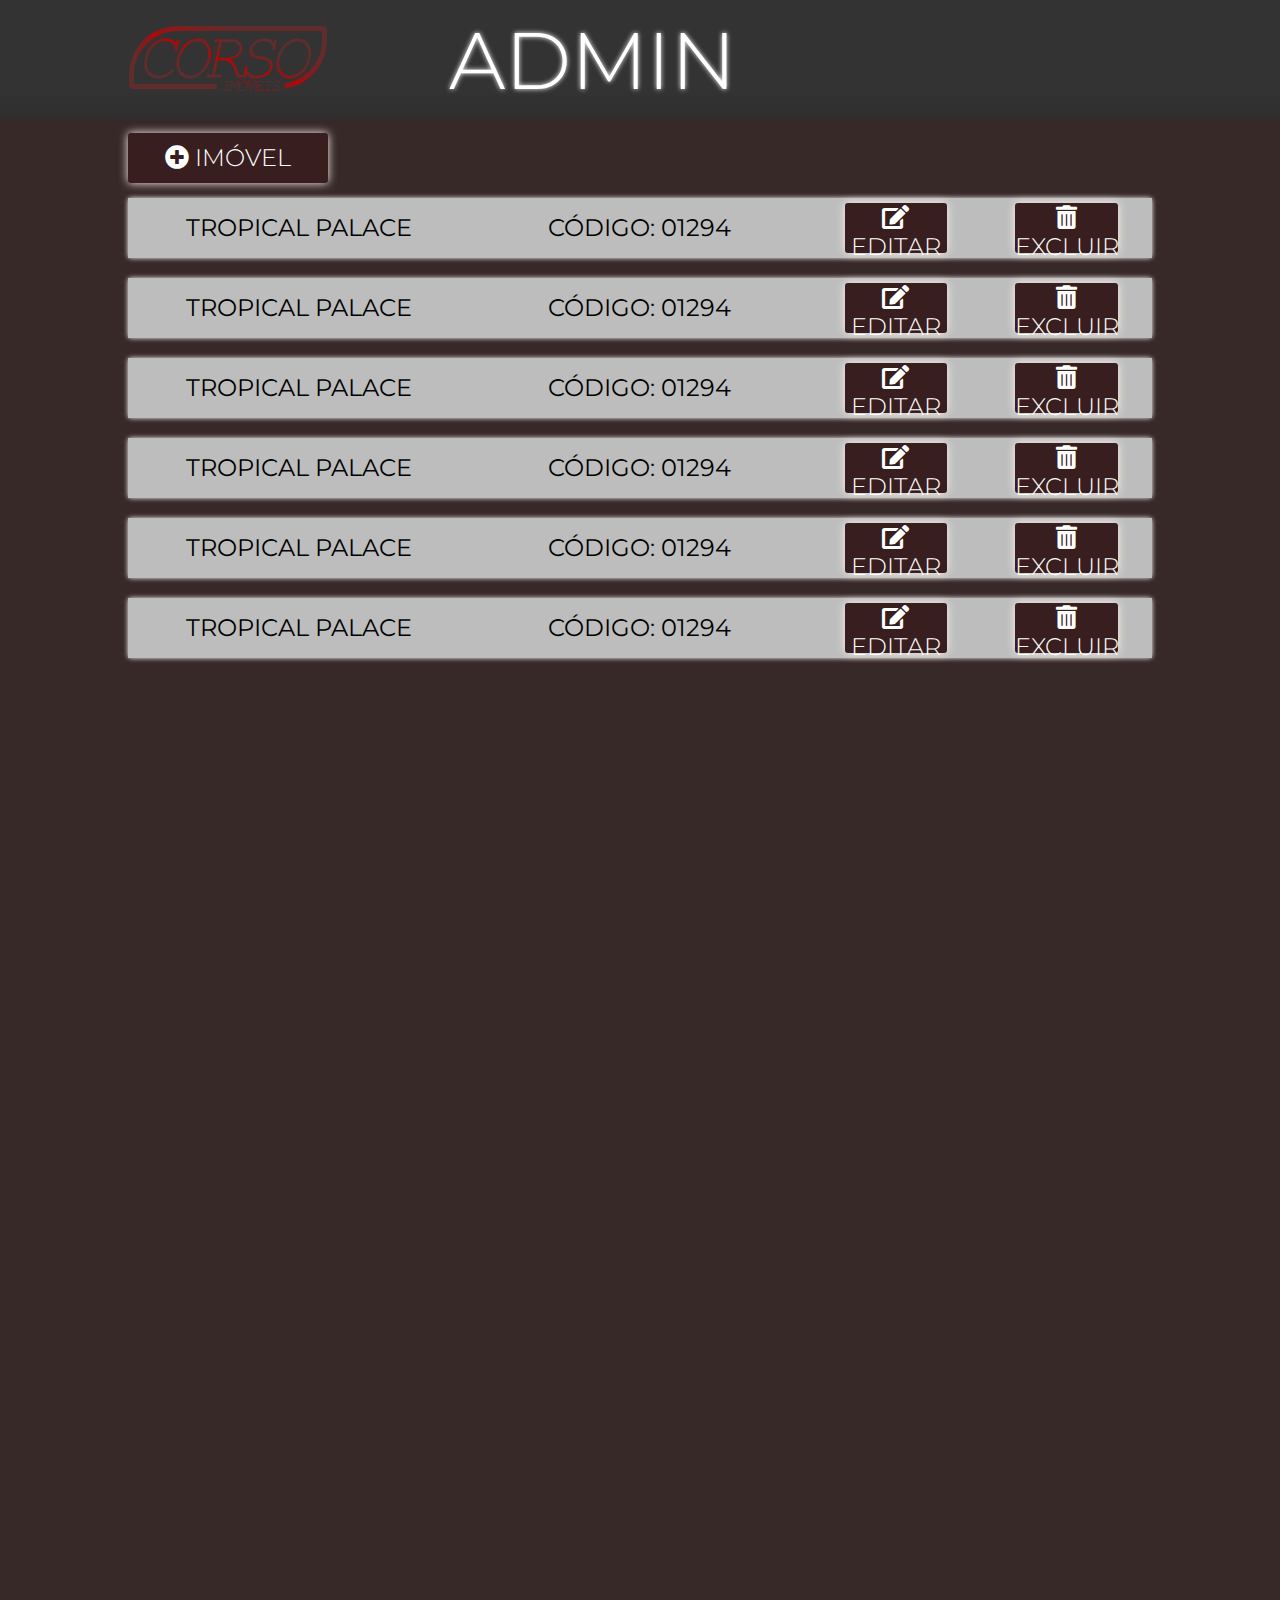
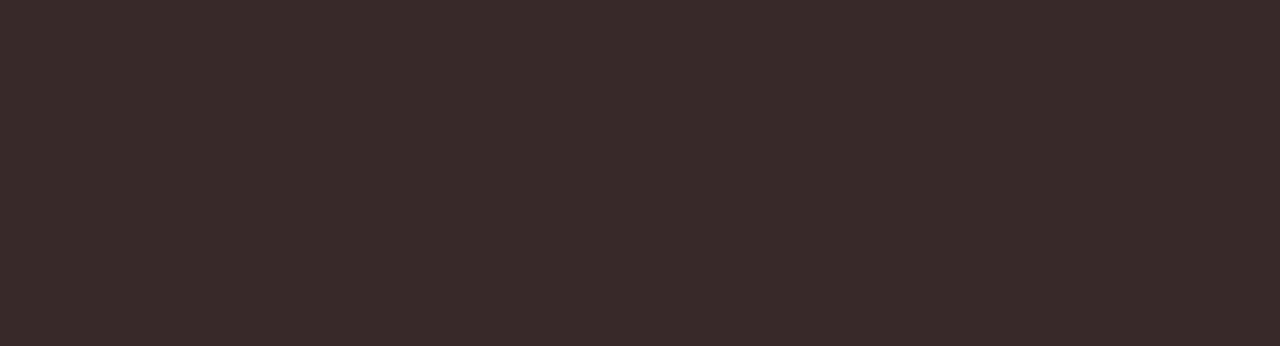
<file: adminPage.html>
<!DOCTYPE html>
<html lang="en">
<head>
    <meta charset="UTF-8">
    <meta http-equiv="X-UA-Compatible" content="IE=edge">
    <meta name="viewport" content="width=device-width, initial-scale=1.0">
    <link rel="stylesheet" href="./CSS/admin.css">
    <link rel="stylesheet" href="https://cdnjs.cloudflare.com/ajax/libs/font-awesome/5.15.4/css/all.min.css" integrity="sha512-1ycn6IcaQQ40/MKBW2W4Rhis/DbILU74C1vSrLJxCq57o941Ym01SwNsOMqvEBFlcgUa6xLiPY/NS5R+E6ztJQ==" crossorigin="anonymous" referrerpolicy="no-referrer" />
    <title>ADMIN</title>
</head>
<body>
    <nav>
        <div class="logo"></div>
        <h2>Admin</h2>
    </nav>
    <div class="corpo">
        <div>
            <button type="submit"><i class="fas fa-plus-circle"></i> Imóvel</button>
        </div>
        <div class="cadastrados">
            <div class="imovel">
                <div>
                    <h3>Tropical Palace</h3>
                </div>
                <div>
                    <h3>Código: 01294</h3>
                </div>
                <div>
                    <button type="submit"><i class="fas fa-edit"></i> Editar</button>
                    <button type="submit"><i class="fas fa-trash-alt"></i> Excluir</button>
                </div>
            </div>
            <div class="imovel">
                <div>
                    <h3>Tropical Palace</h3>
                </div>
                <div>
                    <h3>Código: 01294</h3>
                </div>
                <div>
                    <button type="submit"><i class="fas fa-edit"></i> Editar</button>
                    <button type="submit"><i class="fas fa-trash-alt"></i> Excluir</button>
                </div>
            </div>
            <div class="imovel">
                <div>
                    <h3>Tropical Palace</h3>
                </div>
                <div>
                    <h3>Código: 01294</h3>
                </div>
                <div>
                    <button type="submit"><i class="fas fa-edit"></i> Editar</button>
                    <button type="submit"><i class="fas fa-trash-alt"></i> Excluir</button>
                </div>
            </div>
            <div class="imovel">
                <div>
                    <h3>Tropical Palace</h3>
                </div>
                <div>
                    <h3>Código: 01294</h3>
                </div>
                <div>
                    <button type="submit"><i class="fas fa-edit"></i> Editar</button>
                    <button type="submit"><i class="fas fa-trash-alt"></i> Excluir</button>
                </div>
            </div>
            <div class="imovel">
                <div>
                    <h3>Tropical Palace</h3>
                </div>
                <div>
                    <h3>Código: 01294</h3>
                </div>
                <div>
                    <button type="submit"><i class="fas fa-edit"></i> Editar</button>
                    <button type="submit"><i class="fas fa-trash-alt"></i> Excluir</button>
                </div>
            </div>
            <div class="imovel">
                <div>
                    <h3>Tropical Palace</h3>
                </div>
                <div>
                    <h3>Código: 01294</h3>
                </div>
                <div>
                    <button type="submit"><i class="fas fa-edit"></i> Editar</button>
                    <button type="submit"><i class="fas fa-trash-alt"></i> Excluir</button>
                </div>
            </div>
        </div>
    </div>
</body>
</html>
</file>
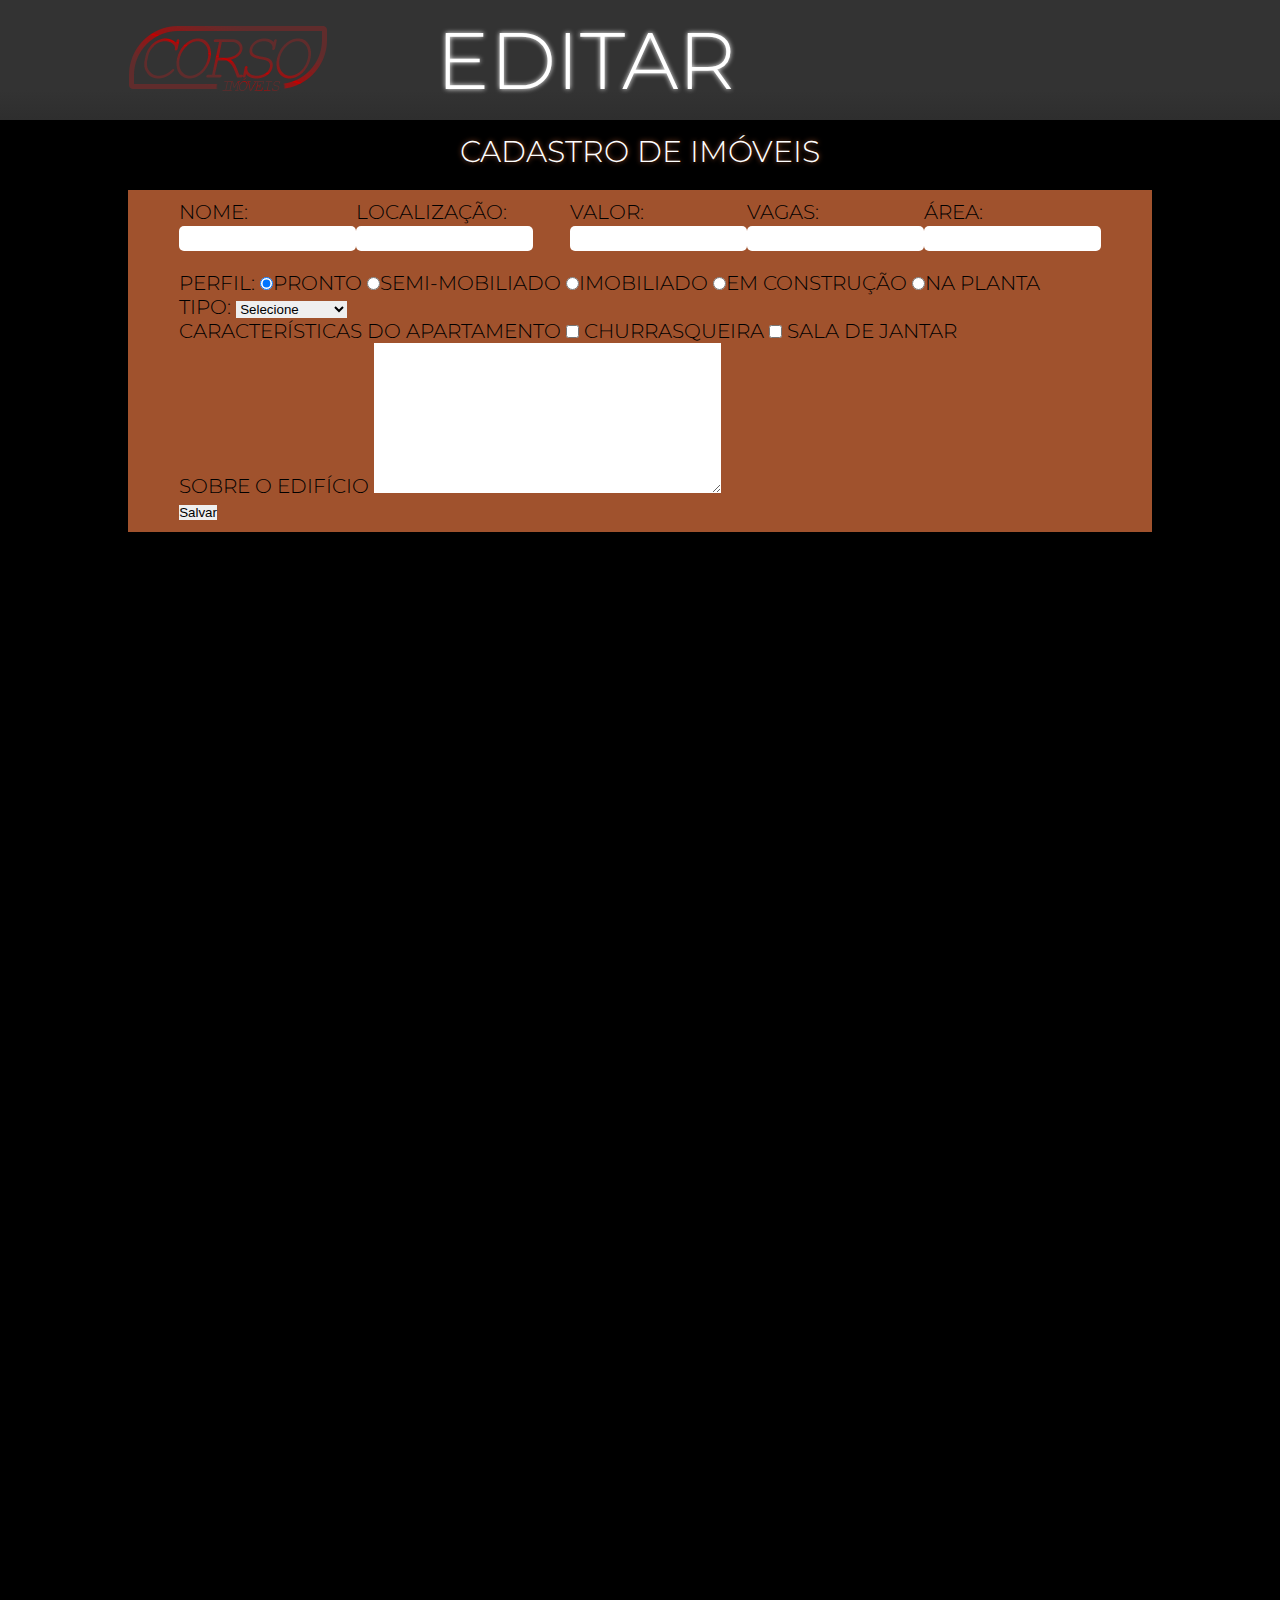
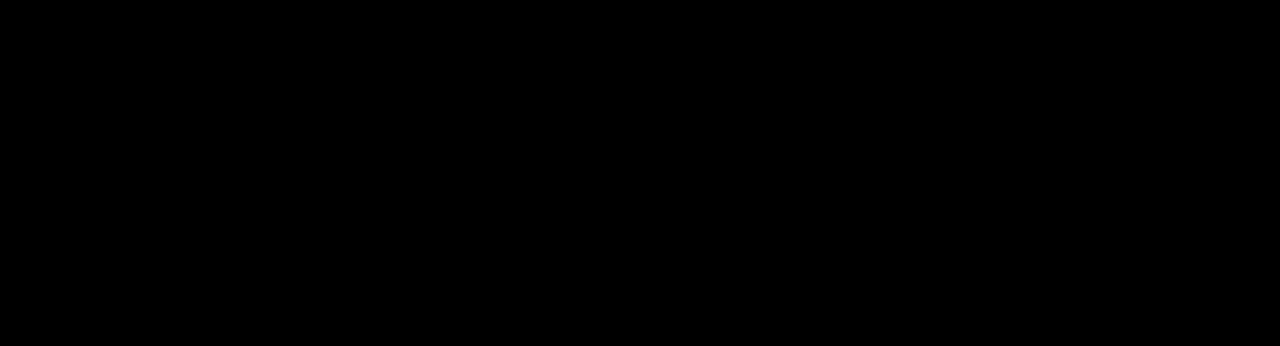
<file: productedit.html>
<!DOCTYPE html>
<html lang="en">
<head>
    <meta charset="UTF-8">
    <meta http-equiv="X-UA-Compatible" content="IE=edge">
    <meta name="viewport" content="width=device-width, initial-scale=1.0">
    <link rel="stylesheet" href="./CSS/editar.css">
    <link rel="stylesheet" href="https://cdnjs.cloudflare.com/ajax/libs/font-awesome/5.15.4/css/all.min.css" integrity="sha512-1ycn6IcaQQ40/MKBW2W4Rhis/DbILU74C1vSrLJxCq57o941Ym01SwNsOMqvEBFlcgUa6xLiPY/NS5R+E6ztJQ==" crossorigin="anonymous" referrerpolicy="no-referrer" />
    <title>Editar</title>
</head>
<body>
    <nav>
        <div class="logo"></div>
        <h2>Editar</h2>
    </nav>
    <div class="corpo">
        <h2 class="titulo-pagina">Cadastro de Imóveis</h2>
        <form action="">
            <fieldset class="informacoes">
                <div>
                    <label for="">Nome:</label>
                    <input type="text" name="nome" id="nome">
                </div>
                <div>
                    <label for="">Localização:</label>
                    <input type="text" name="local" id="local">
                </div>
                <div>
                    <label for="">Valor:</label>
                    <input type="text" name="valor" id="valor">
                </div>
                <div>
                    <label for="">Vagas:</label>
                    <input type="text" name="vagas" id="vagas">
                </div>
                <div>
                    <label for="">Área:</label>
                    <input type="text" name="area" id="area">
                </div>
            </fieldset>
            <div>
                <label for="">Perfil: </label>
                <label for="">
                    <input type="radio" name="perfil" value="pronto" checked>Pronto
                </label>
                <label for="">
                    <input type="radio" name="semi" value="semi">Semi-mobiliado
                </label>
                <label for="">
                    <input type="radio" name="imobiliado" value="imobiliado">Imobiliado
                </label>
                <label for="">
                    <input type="radio" name="construcao" value="construcao">Em construção
                </label>
                <label for="">
                    <input type="radio" name="planta" value="planta">Na Planta
                </label>
            </div>
            <div>
                <label for="">Tipo:</label>
                <select name="tipo" id="tipo">
                    <option selected disabled value="">Selecione</option>
                    <option value="casa">Casa</option>
                    <option value="apto">Apartamento</option>
                    <option value="sala">Sala Comercial</option>
                </select>
            </div>
            <fieldset>
                <div>
                    <label for="">Características do Apartamento</label>
                    <input type="checkbox" id="churrasqueira" name="churrasqueira" value="churrasqueira">
                    <label for="churrasqueira">Churrasqueira</label>
                    <input type="checkbox" id="sala-jantar" name="sala-jantar" value="sala-jantar">
                    <label for="sala-jantar">Sala de Jantar</label>
                </div>
            </fieldset>
            <div>
                <label for="">Sobre o Edifício</label>
                <textarea name="edificio" id="edificio" rows="10" style="width: 26em;"></textarea>
            </div>
            <button type="submit">Salvar</button>
        </form>
    </div>
</body>
</html>
</file>
<file: CSS/admin.css>
@import url('https://fonts.googleapis.com/css2?family=Montserrat:wght@100;200;300;400;500&display=swap');
*{
    margin: 0;
    padding: 0;
    border: none;
    list-style: none;
    text-decoration: none;
}

body{
    background: rgb(255, 255, 255);
}

/*------------------------------- NAV ----------------------------------------*/

nav{
    background: linear-gradient(to bottom, rgb(51, 51, 51) 75%, rgb(46, 46, 46));
    height: 120px; 
    display: flex;
    justify-content: space-between;
    padding: 0;
}


nav .logo{
    margin-top: 25px;
    margin-left: 10%;
    background: url('../img/logo_oficial.png');
    height: 68px;
    width: 200px;
}

nav h2{
    margin: auto;
    font-size: 80px;
    font-family: 'Montserrat';
    font-weight: 300;
    color: white;
    text-transform: uppercase;
    margin-right: 42.5%;
    text-shadow: 0 0 5px rgb(255, 255, 255);
}

/* ----------------------------------- CORPO ----------------------------- */
.corpo{
    padding: 1% 10%;
    height: 200vh;
    background: rgb(56, 41, 41);
}

.corpo button {
    width: 200px;
    height: 50px;
    box-shadow: seashell 0 0 10px;
    border: none;
    border-radius: 3px;
    font-family: 'Montserrat', sans-serif;
    font-size: 24px;
    font-weight: 300;
    color: white;
    text-transform: uppercase;
    background: rgb(56, 30, 30);
    margin-bottom: 15px;
}

.corpo .imovel{
    height: 60px;
    box-shadow: white 0 0 5px;
    border-radius: 3px;
    margin-bottom: 20px;
    display: flex;
}

.imovel div{
    width: 34%;
    background: rgb(189, 189, 189);
    display: flex;
    justify-content: space-around;
}

.imovel div h3{
    text-align: center;
    text-transform: uppercase;
    font-size: 24px;
    font-family: 'Montserrat';
    font-weight: 400;
    margin-top: 15px;
}

.imovel div button{
    width: 30%;
    margin-top: 5px
}
</file>
<file: CSS/editar.css>
@import url('https://fonts.googleapis.com/css2?family=Montserrat:wght@100;200;300;400;500&display=swap');
*{
    margin: 0;
    padding: 0;
    border: none;
    list-style: none;
    text-decoration: none;
}

body{
    background: rgb(255, 255, 255);
}

/*------------------------------- NAV ----------------------------------------*/

nav{
    background: linear-gradient(to bottom, rgb(51, 51, 51) 75%, rgb(46, 46, 46));
    height: 120px; 
    display: flex;
    justify-content: space-between;
    padding: 0;
}


nav .logo{
    margin-top: 25px;
    margin-left: 10%;
    background: url('../img/logo_oficial.png');
    height: 68px;
    width: 200px;
}

nav h2{
    margin: auto;
    font-size: 80px;
    font-family: 'Montserrat';
    font-weight: 300;
    color: white;
    text-transform: uppercase;
    margin-right: 42.5%;
    text-shadow: 0 0 5px rgb(255, 255, 255);
}

/* ------------------------------- CORPO ------------------------------ */
.corpo{
    height: 200vh;
    padding: 1% 10%;
    background: black;
    font-family: 'Montserrat';
    font-weight: 300;
    font-size: 20px;
    text-transform: uppercase;
}

.titulo-pagina{
    color: white;
    text-align: center;
    font-weight: 300;
    margin-bottom: 20px;
    text-shadow: sienna 0 0 5px;
}

form{
    padding: 1% 5%;
    background: sienna;
}

.informacoes{
    display: flex;
    justify-content: space-between;
    margin-bottom: 20px;
}

.informacoes input{
    height: 25px;
    border-radius: 5px;
}
</file>
